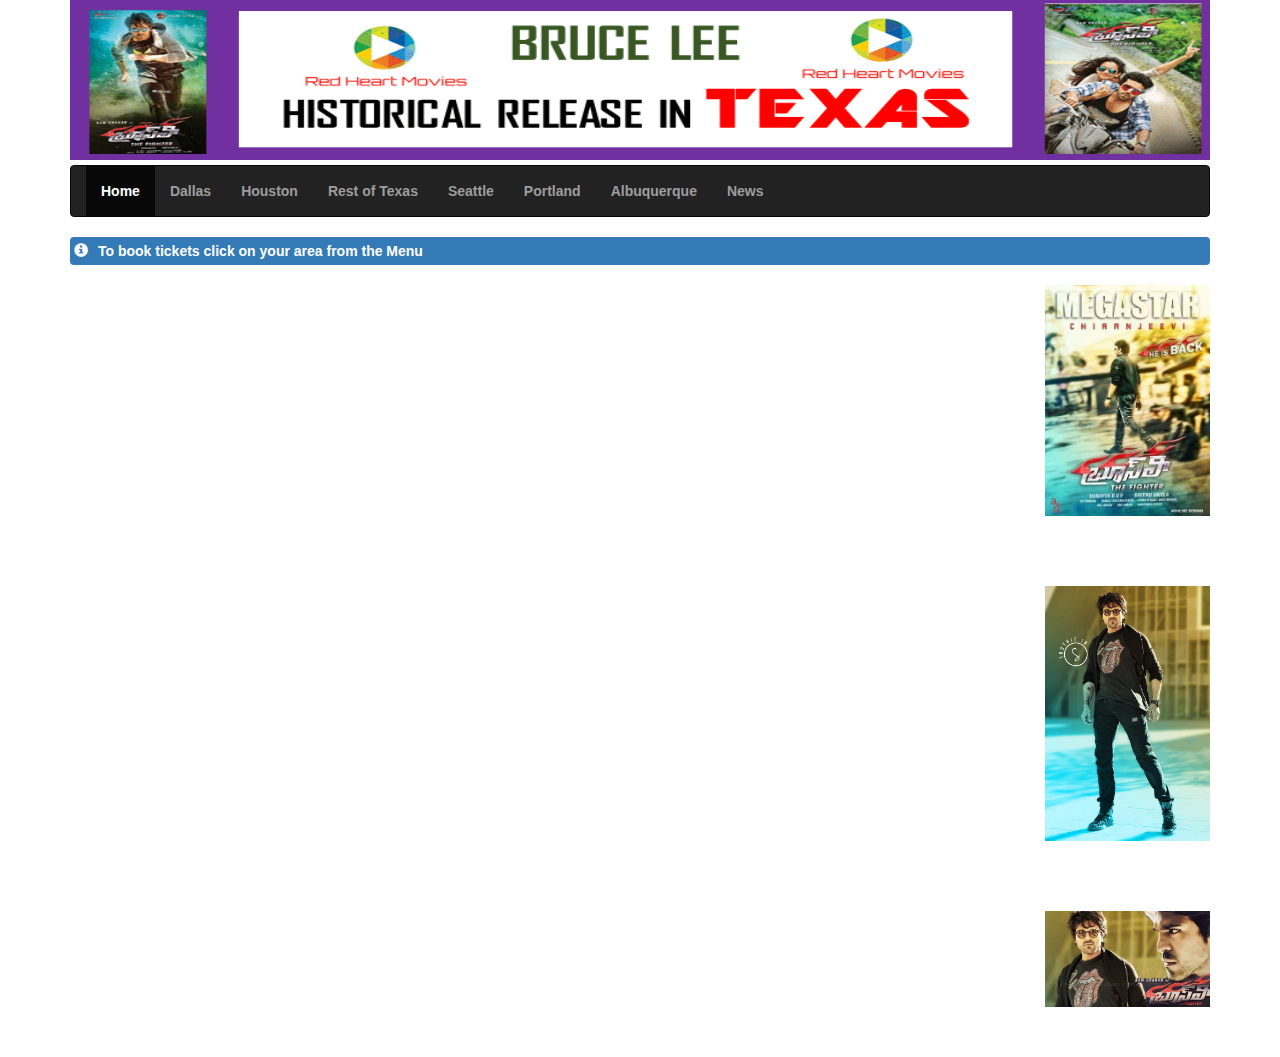
<file: Brucelee/index1.html>
<!DOCTYPE html>
<html lang="en">
<head>
  <title>Brucelee</title>
  <meta charset="utf-8">
  <meta name="viewport" content="width=device-width, initial-scale=1">
  <link rel="stylesheet" href="css/bootstrap.min.css">
  <link rel="stylesheet" href="css/local.css">
  <script src="https://ajax.googleapis.com/ajax/libs/jquery/1.11.3/jquery.min.js"></script>
  <script src="js/bootstrap.min.js"></script>
</head>
<body>
  <div class="container">
    <div class="text-center headerText imgA1" style="height:160px;">
      <div style="vertical-align:center;" class="text-center">
        <img class="nm text-center" src="images/brucelee/redheart_1.gif" style="width:1140px;height:160px" />
      </div>
      <!--<h2 class="nm">Bahubali</h2> -->   
    </div>
    <nav class="navbar navbar-inverse">
      <div class=" navbar-collapse">
        <ul class="nav navbar-nav">
          <li class="active"><a href="#" class="homeSection">Home</a></li>
          <li><a href="javascript:void(0);" class="dallasSection">Dallas</a></li>
          <li><a href="javascript:void(0);" class="houstonSection">Houston</a></li>
          <li><a href="javascript:void(0);" class="texasSection">Rest of Texas</a></li>
          <li><a href="javascript:void(0);" class="seattleSection">Seattle</a></li>
          <li><a href="javascript:void(0);" class="portlandSection">Portland</a></li>
          <li><a href="javascript:void(0);" class="albuquerqueSection">Albuquerque</a></li>
          <li><a href="javascript:void(0);" class="newsSection">News</a></li>
        </ul>
      </div>
    </nav>
    <div class="bg-primary alert">
      <div class="fll">
        <span class="glyphicon glyphicon-info-sign mr" aria-hidden="true"></span><strong>To book tickets click on your area from the Menu</strong>
      </div>
      <!--<div class="flr"><a href="http://www.bbc.co.uk/programmes/p02wcgqm" target="_blank" style="color:#fff;">Interview with Rajamouli in BBC</a></div>-->
      <div style="clear: both;"></div>
    </div>
    <div class="row">
      <div class="col-sm-10 homeSection">
        <iframe width="90%" height="500" align="center" src="https://www.youtube.com/embed/qUmhun8phjg?autoplay=0" frameborder="0" allowfullscreen></iframe>
      </div>
      
      <!-- Dallas section-->
      <div class="col-sm-10 dallasSection collapse">
        <table class="table table-border">
          <tr>
            <td class="20%"><img src="images/brucelee/brucelee-poster-18.jpg" height="200" width="500"></td>
            <td class="text-left" width="80%">
              <div class="text-danger"><h3 class="nm"><strong>Brucelee(Telugu) Movie</strong></h3></div>
              <div>Cast: Ramcharan, Chiranjeevi, Rakul</div>
              <div>Music Director: S.S.Thaman</div>
              <div>Direction: Sreenu Vaitla</div>
              <div class="mt redFont">Release in multiple locations</div>
              <div><a href="https://www.youtube.com/embed/bCR3qW1jAxw" target="_blank">Theatrical Trailer</a></div>
              <div><a href="https://www.youtube.com/embed/NSMXka6ZKbM" target="_blank">Audio Songs</a></div>
            </td>
          </tr>
          <tr>
            <td colspan="2">
              <table class="table nm">
                <thead>
                  <tr class="table-headerColor">
                    <th scope="col">#</th>
                    <th scope="col">City</th>
                    <th scope="col">Theater</th>
                    <th scope="col">Book tickets</th>
                  </tr>
                </thead>
                <tbody>
                  <tr>
                    <td><strong>1</strong></td>
                    <td><strong>Dallas(Irving)</strong></td>
                    <td>Dallas - Cinemark 17 and IMAX<br>11819 Webb Chapel<br>Dallas, TX, 75234<br></td>
                    <td>
                      <div>
                        <a target="_blank" href="http://www.cinemark.com/theatre-detail.aspx?node_id=1506">
                          <img src="images/cinemark.jpg" alt="buy tickets" height="80" width="80" name="buynow" border="0">
                        </a>
                        <a target="_blank" href="http://www.fandango.com/cinemark17andimax_aacbt/theaterpage">
                          <img src="images/fandango-logo.svg" alt="buy tickets" height="80" width="80" name="buynow" border="0">
                        </a>
                      </div>
                    </td>
                  </tr>
                  <tr>
                    <td><strong>2</strong></td>
                      <td><strong>Frisco </strong></td>
                      <td>CNMK Frisco Square #1055 XD<br>5655 Frisco SquareBlvd<br>Frisco, TX, 75034<br></td>
                      <td>
                      <div>
                        <a target="_blank" href="http://www.cinemark.com/theatre-detail.aspx?node_id=1730">
                          <img src="images/cinemark.jpg" alt="buy tickets" height="80" width="80" name="buynow" border="0">
                        </a>
                        <a target="_blank" href="http://www.fandango.com/cinemarkfriscosquareandxd_aawfx/theaterpage">
                          <img src="images/fandango-logo.svg" alt="buy tickets" height="80" width="80" name="buynow" border="0">
                        </a>
                      </div>
                    </td>
                  </tr>
                  <tr>
                    <td><strong>3</strong></td>
                    <td><strong>Plano</strong></td>
                    <td>CNMK Cinemark Legacy 24 XD<br>7201 Central Expy<br>Plano, TX, 75025</td>
                    <td>
                      <div>
                        <a target="_blank" href="http://www.cinemark.com/theatre-detail.aspx?node_id=1539">
                          <img src="images/cinemark.jpg" alt="buy tickets" height="80" width="80" name="buynow" border="0">
                        </a>
                        <a target="_blank" href="http://www.fandango.com/cinemarklegacyandxd_aanhh/theaterpage">
                          <img src="images/fandango-logo.svg" alt="buy tickets" height="80" width="80" name="buynow" border="0">
                        </a>
                      </div>
                    </td>
                  </tr>
                  <tr>
                    <td><strong>4</strong></td>
                    <td><strong>Garland</strong></td>
                    <td>CNMK Hollywood 15 #038<br>4040 S Shiloh Road<br>Garland, TX, 75041</td>
                    <td>
                      <div>
                        <a target="_blank" href="http://www.cinemark.com/theatre-detail.aspx?node_id=1441">
                          <img src="images/cinemark.jpg" alt="buy tickets" height="80" width="80" name="buynow" border="0">
                        </a>
                        <a target="_blank" href="http://www.fandango.com/cinemarkhollywoodusamovies15_aacbo/theaterpage">
                          <img src="images/fandango-logo.svg" alt="buy tickets" height="80" width="80" name="buynow" border="0">
                        </a>
                      </div>
                    </td>
                  </tr>
                  <tr>
                    <td><strong>5</strong></td>
                    <td><strong>North Richland Hills</strong></td>
                    <td>CNMK Movies 8 #118<br>7560 NE Loop 820<br>North Richland Hills, TX, 76180</td>
                    <td>
                      <div>
                        <a target="_blank" href="http://www.cinemark.com/theatre-detail.aspx?node_id=1467">
                          <img src="images/cinemark.jpg" alt="buy tickets" height="80" width="80" name="buynow" border="0">
                        </a>
                        <a target="_blank" href="http://www.fandango.com/cinemarkmovies8_aadys/theaterpage">
                          <img src="images/fandango-logo.svg" alt="buy tickets" height="80" width="80" name="buynow" border="0">
                        </a>
                      </div>
                    </td>
                  </tr>
                  <tr>
                    <td><strong>6</strong></td>
                    <td><strong>Lewisville</strong><p>(LUXURY RECLINER SEATING)</td>
                    <td>CNMK 15 Vista Ridge Mall #0371<br>2401 S Stemmons Fwy Unit 0004<br>Lewisville, TX, 75067</td>
                    <td>
                      <div>
                        <a target="_blank" href="http://www.cinemark.com/theatre-detail.aspx?node_id=1605">
                          <img src="images/cinemark.jpg" alt="buy tickets" height="80" width="80" name="buynow" border="0">
                        </a>
                        <a target="_blank" href="http://www.fandango.com/cinemarkvistaridge15_aaudu/theaterpage">
                          <img src="images/fandango-logo.svg" alt="buy tickets" height="80" width="80" name="buynow" border="0">
                        </a>
                      </div>
                    </td>
                  </tr>
                  <tr>
                    <td><strong>7</strong></td>
                    <td><strong>Tyler</strong></td>
                    <td>CARM Tyler 14<br>7415 S Broadway<br>Tyler, TX, 75703</td>
                    <td>
                      <div>
                        <a target="_blank" href="http://www.carmike.com/ShowTimes/zip/75703">
                          <img src="images/carmike.gif" alt="buy tickets" height="100" width="100" name="buynow" border="0">
                        </a>
                        <a target="_blank" href="http://www.fandango.com/carmike14_aatla/theaterpage">
                          <img src="images/fandango-logo.svg" alt="buy tickets" height="80" width="80" name="buynow" border="0">
                        </a>
                      </div>
                    </td>
                  </tr>
                  <tr>
                    <td><strong>8</strong></td>
                    <td><strong>Lubbock</strong></td>
                    <td>CNMK Movies 16 #069 XD<br>5721 58th St<br>Lubbock, TX, 79424</td>
                    <td>
                      <div>
                        <a target="_blank" href="http://www.cinemark.com/theatre-detail.aspx?node_id=1453">
                          <img src="images/cinemark.jpg" alt="buy tickets" height="80" width="80" name="buynow" border="0">
                        </a>
                        <a target="_blank" href="http://www.fandango.com/cinemarkmovies16andxd_aainb/theaterpage">
                          <img src="images/fandango-logo.svg" alt="buy tickets" height="80" width="80" name="buynow" border="0">
                        </a>
                      </div>
                    </td>
                  </tr>
                </tbody>
              </table>  
            </td>
          </tr>
        </table>
      </div>
      <!-- Dallas Section Ends-->
      <!-- Houston section-->
      <div class="col-sm-10 houstonSection collapse">
        <table class="table table-border">
          <tr>
            <td class="20%"><img src="images/brucelee/brucelee-poster-18.jpg" height="200" width="500"></td>
            <td class="text-left" width="80%">
              <div class="text-danger"><h3 class="nm"><strong>Brucelee(Telugu) Movie</strong></h3></div>
              <div>Cast: Ramcharan, Chiranjeevi, Rakul</div>
              <div>Music Director: S.S.Thaman</div>
              <div>Direction: Sreenu Vaitla</div>
              <div class="mt redFont">Release in multiple locations</div>
              <div><a href="https://www.youtube.com/embed/bCR3qW1jAxw" target="_blank">Theatrical Trailer</a></div>
              <div><a href="https://www.youtube.com/embed/NSMXka6ZKbM" target="_blank">Audio Songs</a></div>
            </td>
          </tr>
          <tr>
            <td colspan="2">
              <table class="table nm">
                <thead>
                  <tr class="table-headerColor">
                    <th scope="col">#</th>
                    <th scope="col">City</th>
                    <th scope="col">Theater</th>
                    <th scope="col">Book tickets</th>
                  </tr>
                </thead>
                <tbody>
                  <tr>
                    <td><strong>1</strong></td>
                    <td><strong>Cypress</strong></td>
                    <td>CINEMARK 12 CYPRESS AND XD<br>25720 Northwest Frwy,<br>Cypress, TX, 77429</td>
                    <td>
                      <div>
                        <a target="_blank" href="http://www.cinemark.com/theatre-detail.aspx?node_id=1607">
                          <img src="images/cinemark.jpg" alt="buy tickets" height="80" width="80" name="buynow" border="0">
                        </a>
                        <a target="_blank" href="http://www.fandango.com/cinemark12cypressandxd_aatui/theaterpage">
                          <img src="images/fandango-logo.svg" alt="buy tickets" height="80" width="80" name="buynow" border="0">
                        </a>
                      </div>
                    </td>
                  </tr>
                  <tr>
                    <td><strong>2</strong></td>
                    <td><strong>Houston</strong></td>
                    <td>CNMK Memorial City Mall 16 #382<br>310 Memorial City Mall<br>Houston, TX, 77024</td>
                    <td>
                      <div>
                        <a target="_blank" href="http://www.cinemark.com/theatre-detail.aspx?node_id=1615">
                          <img src="images/cinemark.jpg" alt="buy tickets" height="80" width="80" name="buynow" border="0">
                        </a>
                        <a target="_blank" href="http://www.fandango.com/cinemarkmemorialcity_aauis/theaterpage">
                          <img src="images/fandango-logo.svg" alt="buy tickets" height="80" width="80" name="buynow" border="0">
                        </a>
                      </div>
                    </td>
                  </tr>
                  <tr>
                    <td><strong>3</strong></td>
                    <td><strong>Katy</strong></td>
                    <td>CNMK Cinemark 19 #270 XD<br>1030 N Grand Pkwy<br>Katy, TX, 77449</td>
                    <td>
                      <div>
                        <a target="_blank" href="http://www.cinemark.com/theatre-detail.aspx?node_id=1553">
                          <img src="images/cinemark.jpg" alt="buy tickets" height="80" width="80" name="buynow" border="0">
                        </a>
                        <a target="_blank" href="http://www.fandango.com/cinemark19andxd_aamzu/theaterpage">
                          <img src="images/fandango-logo.svg" alt="buy tickets" height="80" width="80" name="buynow" border="0">
                        </a>
                      </div>
                    </td>
                  </tr>
                  <tr>
                    <td><strong>4</strong></td>
                    <td><strong>Pearland</strong></td>
                    <td>CNMK Cinemark 12 #361 XD<br>3311 Silverlake Village Dr<br>Pearland, TX, 77584</td>
                    <td>
                      <div>
                        <a target="_blank" href="http://www.cinemark.com/theatre-detail.aspx?node_id=1599">
                          <img src="images/cinemark.jpg" alt="buy tickets" height="80" width="80" name="buynow" border="0">
                        </a>
                        <a target="_blank" href="http://www.fandango.com/cinemarkatpearlandandxd_aatlv/theaterpage">
                          <img src="images/fandango-logo.svg" alt="buy tickets" height="80" width="80" name="buynow" border="0">
                        </a>
                      </div>
                    </td>
                  </tr>
                  <tr>
                    <td><strong>5</strong></td>
                    <td><strong>Webster</strong></td>
                    <td>CNMK Cinemark 18 #295 XD<br>20915 Gulf Freeway<br>Webster, TX, 77598</td>
                    <td>
                      <div>
                        <a target="_blank" href="http://www.cinemark.com/theatre-detail.aspx?node_id=1567">
                          <img src="images/cinemark.jpg" alt="buy tickets" height="80" width="80" name="buynow" border="0">
                        </a>
                        <a target="_blank" href="http://www.fandango.com/cinemark18andxd_aaoyr/theaterpage">
                          <img src="images/fandango-logo.svg" alt="buy tickets" height="80" width="80" name="buynow" border="0">
                        </a>
                      </div>
                    </td>
                  </tr>
                </tbody>
              </table>  
            </td>
          </tr>
        </table>
      </div>
      <!-- Houston Section Ends -->

      <!-- Rest of Texas section-->
      <div class="col-sm-10 texasSection collapse">
        <table class="table table-border">
          <tr>
            <td class="20%"><img src="images/brucelee/brucelee-poster-18.jpg" height="200" width="500"></td>
            <td class="text-left" width="80%">
               <div class="text-danger"><h3 class="nm"><strong>Brucelee(Telugu) Movie</strong></h3></div>
               <div>Cast: Ramcharan, Chiranjeevi, Rakul</div>
               <div>Music Director: S.S.Thaman</div>
               <div>Direction: Sreenu Vaitla</div>
               <div class="mt redFont">Release in multiple locations</div>
               <div><a href="https://www.youtube.com/embed/bCR3qW1jAxw" target="_blank">Theatrical Trailer</a></div>
               <div><a href="https://www.youtube.com/embed/NSMXka6ZKbM" target="_blank">Audio Songs</a></div>
            </td>
          </tr>
          <tr>
            <td colspan="2">
              <table class="table nm">
                <thead>
                  <tr class="table-headerColor">
                    <th scope="col">#</th>
                    <th scope="col">City</th>
                    <th scope="col">Theater</th>
                    <th scope="col">Book tickets</th>
                  </tr>
                </thead>
                <tbody>
                  <tr>
                    <td><strong>1</strong></td>
                    <td><strong>Pflugerville(Austin)</strong></td>
                    <td>CNMK Tinseltown 20 XD (Austin)<br>15436 F M 1825<br>Pflugerville, TX, 78660 </td>
                    <td>
                      <div>
                        <a target="_blank" href="http://www.cinemark.com/theatre-detail.aspx?node_id=1530">
                          <img src="images/cinemark.jpg" alt="buy tickets" height="80" width="80" name="buynow" border="0">
                        </a>
                        <a target="_blank" href="http://www.fandango.com/cinemarktinseltown20andxd_aaeqk/theaterpage">
                          <img src="images/fandango-logo.svg" alt="buy tickets" height="80" width="80" name="buynow" border="0">
                        </a>
                      </div>
                    </td>
                  </tr>
                  <tr>
                    <td><strong>2</strong></td>
                    <td><strong>San Antonio-1</strong></td>
                    <td>CNMK Dollar Movie 16 #031<br>5063 NW Loop 410<br>San Antonio, TX, 78229</td>
                    <td>
                      <div>
                        <a target="_blank" href="http://www.cinemark.com/theatre-detail.aspx?node_id=1436">
                          <img src="images/cinemark.jpg" alt="buy tickets" height="80" width="80" name="buynow" border="0">
                        </a>
                        <a target="_blank" href="http://www.fandango.com/cinemarkmovies16_aagno/theaterpage">
                          <img src="images/fandango-logo.svg" alt="buy tickets" height="80" width="80" name="buynow" border="0">
                        </a>
                      </div>
                    </td>
                  </tr>
                  <tr>
                    <td><strong>3</strong></td>
                    <td><strong>San Antonio-2</strong></td>
                    <td>SANTIKOS NORTHWEST 14<br>7600 I-10 West<br>San Antonio, TX, 78230</td>
                    <td>
                      <div>
                        <a target="_blank" href="http://www.santikos.com/locations/theatre?house_id=20453">
                          <img src="images/buynow.jpg" alt="buy tickets" height="50" width="100" name="buynow" border="0">
                        </a>
                        <a target="_blank" href="http://www.fandango.com/santikosnorthwest14_aapqa/theaterpage?q=78230">
                          <img src="images/fandango-logo.svg" alt="buy tickets" height="80" width="80" name="buynow" border="0">
                        </a>
                      </div>
                    </td>
                  </tr>
                  <tr>
                    <td><strong>4</strong></td>
                    <td><strong>Corpus Christi</strong></td>
                    <td>CNMK Dollar Cinemas #088<br>5858 S Padre Island Dr<br>Corpus Christi, TX, 78412</td>
                    <td>
                      <div>
                        <a target="_blank" href="http://www.cinemark.com/theatre-detail.aspx?node_id=1455">
                          <img src="images/cinemark.jpg" alt="buy tickets" height="80" width="80" name="buynow" border="0">
                        </a>
                        <a target="_blank" href="http://www.fandango.com/cinemarkdollarcinemas_aaind/theaterpage">
                          <img src="images/fandango-logo.svg" alt="buy tickets" height="80" width="80" name="buynow" border="0">
                        </a>
                      </div>
                    </td>
                  </tr>
                  <tr>
                    <td><strong>5</strong></td>
                    <td><strong>Beaumont</strong></td>
                    <td>CNMK Tinseltown USA 15 #222<br>3855 Interstate 10 S<br>Beaumont, TX, 77705</td>
                    <td>
                      <div>
                        <a target="_blank" href="http://www.cinemark.com/theatre-detail.aspx?node_id=1516">
                          <img src="images/cinemark.jpg" alt="buy tickets" height="80" width="80" name="buynow" border="0">
                        </a>
                        <a target="_blank" href="http://www.fandango.com/cinemarktinseltown15_aaipu/theaterpage">
                          <img src="images/fandango-logo.svg" alt="buy tickets" height="80" width="80" name="buynow" border="0">
                        </a>
                      </div>
                    </td>
                  </tr>
                  <tr>
                    <td><strong>6</strong></td>
                    <td><strong>Odessa</strong></td>
                    <td>Century Odessa 12 #430<br>4221 Preston Smith Rd<br>Odessa, TX, 79762</td>
                    <td>
                      <div>
                        <a target="_blank" href="http://www.cinemark.com/theatre-detail.aspx?node_id=1649">
                          <img src="images/cinemark.jpg" alt="buy tickets" height="80" width="80" name="buynow" border="0">
                        </a>
                        <a target="_blank" href="http://www.fandango.com/century12odessa_aagbb/theaterpage">
                          <img src="images/fandango-logo.svg" alt="buy tickets" height="80" width="80" name="buynow" border="0">
                        </a>
                      </div>
                    </td>
                  </tr>
                  <tr>
                    <td><strong>7</strong></td>
                    <td><strong>Lubbock</strong></td>
                    <td>CNMK Movies 16 #069 XD<br>5721 58th St<br>Lubbock, TX, 79424</td>
                    <td>
                      <div>
                        <a target="_blank" href="http://www.cinemark.com/theatre-detail.aspx?node_id=1453">
                          <img src="images/cinemark.jpg" alt="buy tickets" height="80" width="80" name="buynow" border="0">
                        </a>
                        <a target="_blank" href="http://www.fandango.com/cinemarkmovies16andxd_aainb/theaterpage">
                          <img src="images/fandango-logo.svg" alt="buy tickets" height="80" width="80" name="buynow" border="0">
                        </a>
                      </div>
                    </td>
                  </tr>
                  <tr>
                    <td><strong>8</strong></td>
                    <td><strong>College Station</strong></td>
                    <td>CNMK Movies 18 #182 XD<br>1401 Earl Rudder Fwy S<br>College Station, TX, 77845</td>
                    <td>
                      <div>
                        <a target="_blank" href="http://www.cinemark.com/theatre-detail.aspx?node_id=1490">
                          <img src="images/cinemark.jpg" alt="buy tickets" height="80" width="80" name="buynow" border="0">
                        </a>
                        <a target="_blank" href="http://www.fandango.com/cinemarkmovies18andxd_aairk/theaterpage">
                          <img src="images/fandango-logo.svg" alt="buy tickets" height="80" width="80" name="buynow" border="0">
                        </a>
                      </div>
                    </td>
                  </tr>
                  <tr>
                    <td><strong>9</strong></td>
                    <td><strong>El Paso</strong></td>
                    <td>Cinemark Cielo Vista Mall + XD<br>8401 Gateway West Blvd. Bldg. C<br>El Paso, TX, 79925</td>
                    <td>
                      <div>
                        <a target="_blank" href="http://www.cinemark.com/theatre-detail.aspx?node_id=1603">
                          <img src="images/cinemark.jpg" alt="buy tickets" height="80" width="80" name="buynow" border="0">
                        </a>
                        <a target="_blank" href="http://www.fandango.com/cinemarkcielovistamall14andxd_aatxc/theaterpage">
                          <img src="images/fandango-logo.svg" alt="buy tickets" height="80" width="80" name="buynow" border="0">
                        </a>
                      </div>
                    </td>
                  </tr>
                  <tr>
                    <td><strong>10</strong></td>
                    <td><strong>Tyler</strong></td>
                    <td>CARM Tyler 14<br>7415 S Broadway<br>Tyler, TX, 75703</td>
                    <td>
                      <div>
                        <a target="_blank" href="http://www.carmike.com/ShowTimes/zip/75703">
                          <img src="images/carmike.gif" alt="buy tickets" height="80" width="80" name="buynow" border="0">
                        </a>
                        <a target="_blank" href="http://www.fandango.com/carmike14_aatla/theaterpage">
                          <img src="images/fandango-logo.svg" alt="buy tickets" height="80" width="80" name="buynow" border="0">
                        </a>
                      </div>
                    </td>
                  </tr>
                  <tr>
                    <td><strong>11</strong></td>
                    <td><strong>Wichita Falls</strong></td>
                    <td>CINEMARK 14 WICHITA FALLS<br>2915 Glenwood Blvd<br>Parker Square 14<br>Wichita Falls,TX 76308</td>
                    <td>
                      <div>
                        <a target="_blank" href="http://www.cinemark.com/theatre-detail.aspx?node_id=1593">
                          <img src="images/cinemark.jpg" alt="buy tickets" height="80" width="80" name="buynow" border="0">
                        </a>
                        <a target="_blank" href="http://www.fandango.com/cinemarkwichitafalls_aatsy/theaterpage">
                          <img src="images/fandango-logo.svg" alt="buy tickets" height="80" width="80" name="buynow" border="0">
                        </a>
                      </div>
                    </td>
                  </tr>
                </tbody>
              </table>  
            </td>
          </tr>
        </table>
      </div>        
      <!-- Texas Section Ends-->

      <!-- Seattle Section starts -->
      <div class="col-sm-10 seattleSection collapse">
        <table class="table table-border">
          <tr>
            <td class="20%"><img src="images/brucelee/brucelee-poster-18.jpg" height="200" width="500"></td>
            <td class="text-left" width="80%">
              <div class="text-danger"><h3 class="nm"><strong>Brucelee(Telugu) Movie</strong></h3></div>
              <div>Cast: Ramcharan, Chiranjeevi, Rakul</div>
              <div>Music Director: S.S.Thaman</div>
              <div>Direction: Sreenu Vaitla</div>
              <div class="mt redFont">Release in multiple locations</div>
              <div><a href="https://www.youtube.com/embed/bCR3qW1jAxw" target="_blank">Theatrical Trailer</a></div>
              <div><a href="https://www.youtube.com/embed/NSMXka6ZKbM" target="_blank">Audio Songs</a></div>
            </td>
          </tr>
          <tr>
            <td colspan="2">
              <table class="table nm">
                <thead>
                  <tr class="table-headerColor">
                    <th scope="col">#</th>
                    <th scope="col">City</th>
                    <th scope="col">Theater</th>
                    <th scope="col">Book tickets</th>
                  </tr>
                </thead>
                <tbody>
                  <tr>
                    <td><strong>1</strong></td>
                    <td><strong>Bellevue(Seattle)</strong></td>
                    <td>LINCOLN SQUARE CINEMAS<br>700 Bellevue Way NE<br>Lincoln Square, 3rd Level<br>Bellevue, WA 98004</td>
                    <td>
                      <div>
                        <a target="_blank" href="http://www.cinemark.com/theatre-detail.aspx?node_id=84007">
                          <img src="images/cinemark.jpg" alt="buy tickets" height="80" width="80" name="buynow" border="0">
                        </a>
                        <a target="_blank" href="http://www.fandango.com/bellevuelincolnsquarecinemas_aatvl/theaterpage">
                          <img src="images/fandango-logo.svg" alt="buy tickets" height="80" width="80" name="buynow" border="0">
                        </a>
                      </div>
                    </td>
                  </tr>
                </tbody>
              </table>
            </td>
          </tr>
        </table>     
      </div>
      <!-- Seattle section ends-->

      <!-- Portland section starts-->
      <div class="col-sm-10 portlandSection collapse">
        <table class="table table-border">
          <tr>
            <td class="20%"><img src="images/brucelee/brucelee-poster-18.jpg" height="200" width="500"></td>
            <td class="text-left" width="80%">
              <div class="text-danger"><h3 class="nm"><strong>Brucelee(Telugu) Movie</strong></h3></div>
              <div>Cast: Ramcharan, Chiranjeevi, Rakul</div>
              <div>Music Director: S.S.Thaman</div>
              <div>Direction: Sreenu Vaitla</div>
              <div class="mt redFont">Release in multiple locations</div>
              <div><a href="https://www.youtube.com/embed/bCR3qW1jAxw" target="_blank">Theatrical Trailer</a></div>
              <div><a href="https://www.youtube.com/embed/NSMXka6ZKbM" target="_blank">Audio Songs</a></div>
            </td>
          </tr>
          <tr>
            <td colspan="2">
              <table class="table nm">
                <thead>
                  <tr class="table-headerColor">
                    <th scope="col">#</th>
                    <th scope="col">City</th>
                    <th scope="col">Theater</th>
                    <th scope="col">Book tickets</th>
                  </tr>
                </thead>
                <tbody>
                  <tr>
                    <td><strong>1</strong></td>
                    <td><strong>Portland</strong></td>
                    <td>Century 16 Cedar Hills<br>3200 SW Hocken Ave.<br>Beaverton, OR  97005</td>
                    <td>
                      <div>
                        <a target="_blank" href="http://www.cinemark.com/theatre-detail.aspx?node_id=1688">
                          <img src="images/cinemark.jpg" alt="buy tickets" height="80" width="80" name="buynow" border="0">
                        </a>
                        <a target="_blank" href="http://www.fandango.com/century16cedarhillscrossing_aatbx/theaterpage">
                          <img src="images/fandango-logo.svg" alt="buy tickets" height="80" width="80" name="buynow" border="0">
                        </a>
                      </div>
                    </td>
                  </tr>
                </tbody>
              </table>
            </td>
          </tr>
        </table>     
      </div>
      <!-- Portland section ends-->
      <!-- Albuquerque section starts-->
      <div class="col-sm-10 albuquerqueSection collapse">
        <table class="table table-border">
          <tr>
            <td class="20%"><img src="images/brucelee/brucelee-poster-18.jpg" height="200" width="500"></td>
            <td class="text-left" width="80%">
              <div class="text-danger"><h3 class="nm"><strong>Brucelee(Telugu) Movie</strong></h3></div>
              <div>Cast: Ramcharan, Chiranjeevi, Rakul</div>
              <div>Music Director: S.S.Thaman</div>
              <div>Direction: Sreenu Vaitla</div>
              <div class="mt redFont">Release in multiple locations</div>
              <div><a href="https://www.youtube.com/embed/bCR3qW1jAxw" target="_blank">Theatrical Trailer</a></div>
              <div><a href="https://www.youtube.com/embed/NSMXka6ZKbM" target="_blank">Audio Songs</a></div>
            </td>
          </tr>
          <tr>
            <td colspan="2">
              <table class="table nm">
                <thead>
                  <tr class="table-headerColor">
                    <th scope="col">#</th>
                    <th scope="col">City</th>
                    <th scope="col">Theater</th>
                    <th scope="col">Book tickets</th>
                  </tr>
                </thead>
                <tbody>
                  <tr>
                    <td><strong>1</strong></td>
                    <td><strong>Albuquerque</strong></td>
                    <td>CENT Rio 24 Plex #419 XD<br>4901 Pan American NE<br>Albuquerque, NM, 87109</td>
                    <td>
                      <div>
                        <a target="_blank" href="http://www.cinemark.com/theatre-detail.aspx?node_id=1638">
                          <img src="images/cinemark.jpg" alt="buy tickets" height="80" width="80" name="buynow" border="0">
                        </a>
                        <a target="_blank" href="http://www.fandango.com/centuryrio24andxd_aacwa/theaterpage">
                          <img src="images/fandango-logo.svg" alt="buy tickets" height="80" width="80" name="buynow" border="0">
                        </a>
                      </div>
                    </td>
                  </tr>
                </tbody>
              </table>
            </td>
          </tr>
        </table>     
      </div>
      <!-- albuquerque section ends-->
      
      <!-- news section starts-->
      <div class="col-sm-10 newsSection collapse">
        <table class="table table-border">
          <tr>
            <td class="20%"><img src="images/brucelee/brucelee-poster-18.jpg" height="200" width="500"></td>
            <td class="text-left" width="80%">
              <div class="text-danger">
                <div><a href="https://www.youtube.com/embed/ylOHvApu4dI" target="_blank">Chiru speech at Audio launch</a></div> 
                <div><a href="https://www.youtube.com/embed/EodAeg9iXeg" target="_blank">Ram Charan speech at Audio launch</a></div>
                <div><a href="https://www.youtube.com/embed/bCR3qW1jAxw" target="_blank">Trailer</a></div>
                <div><a href="https://www.youtube.com/embed/NSMXka6ZKbM" target="_blank">Audio Songs</a></div>
            </td>
          </tr>
        </table>
      </div>
      <!-- news section ends-->
    
      <div class="col-sm-2">
        <div id="myCarousel" class="carousel vertical slide text-center" data-ride="carousel">
          <!-- Indicators -->
          <ol class="carousel-indicators">
            <li data-target="#myCarousel" data-slide-to="0" class="active"></li>
            <li data-target="#myCarousel" data-slide-to="1"></li>
            <li data-target="#myCarousel" data-slide-to="2"></li>
            <li data-target="#myCarousel" data-slide-to="3"></li>
          </ol>
          <!-- Wrapper for slides -->
          <div class="carousel-inner" role="listbox">
            <div class="item active">
              <img src="images/brucelee/brucelee-poster-0.jpg"><br>
              <img src="images/brucelee/brucelee-poster-6.jpg"><br>
              <img src="images/brucelee/brucelee-poster-13.jpg">
            </div>
            <div class="item">
              <img src="images/brucelee/brucelee-poster-10.jpg"><br>
              <img src="images/brucelee/brucelee-poster-14.jpg"><br>
              <img src="images/brucelee/brucelee-poster-12.jpg">
            </div>
            <div class="item">
              <img src="images/brucelee/brucelee-poster-4.jpg"><br>
              <img src="images/brucelee/brucelee-poster-8.jpg"><br>
              <img src="images/brucelee/brucelee-poster-16.jpg">
            </div>
            <div class="item">
              <img src="images/brucelee/chiru_171.jpg"><br>
              <img src="images/brucelee/brucelee-poster-5.jpg"><br>
              <img src="images/brucelee/brucelee-poster-17.jpg">
            </div>
          </div>
        </div> 
      </div>
    </div>
  </div>
  <script type="text/javascript" src="js/local.js"></script>
</body>
</html>
</file>
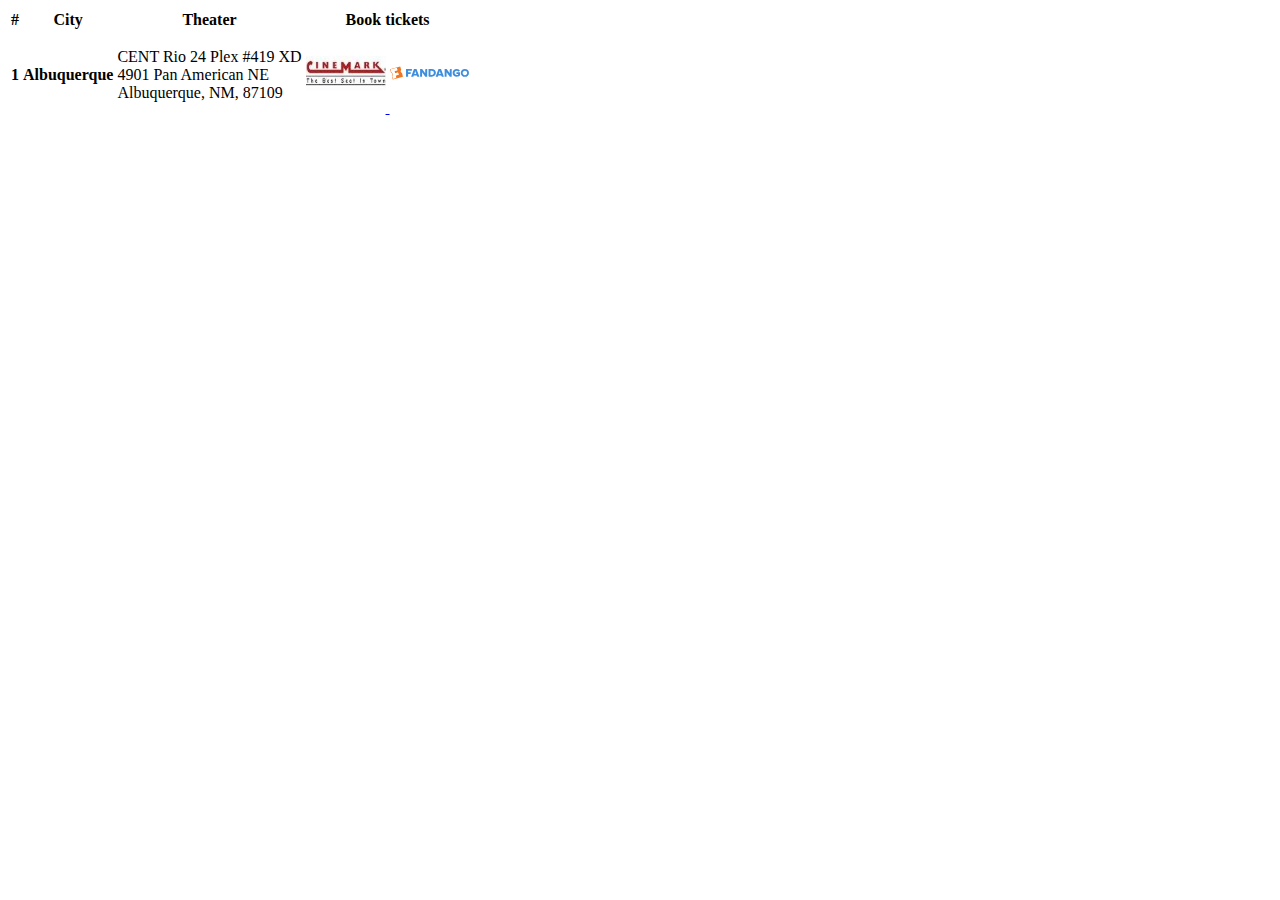
<file: Brucelee/Location.html>
<!DOCTYPE html>
<html>
<head>

</head></head>

<body>

<tr>
            <td colspan="2">
              <table class="table nm">
                <thead>
                  <tr class="table-headerColor">
                    <th scope="col">#</th>
                    <th scope="col">City</th>
                    <th scope="col">Theater</th>
                    <th scope="col">Book tickets</th>
                  </tr>
                </thead>
                <tbody>
                  <tr>
                    <td><strong>1</strong></td>
                    <td><strong>Albuquerque</strong></td>
                    <td>CENT Rio 24 Plex #419 XD<br>4901 Pan American NE<br>Albuquerque, NM, 87109</td>
                    <td>
                      <div>
                        <a target="_blank" href="http://www.cinemark.com/theatre-detail.aspx?node_id=1638">
                          <img src="images/cinemark.jpg" title="buy tickets" height="80" width="80" name="buynow" border="0">
                        </a>
                        <a target="_blank" href="http://www.fandango.com/centuryrio24andxd_aacwa/theaterpage">
                          <img src="images/fandango-logo.svg" title="buy tickets" height="80" width="80" name="buynow" border="0">
                        </a>
                      </div>
                    </td>
                  </tr>
                </tbody>
              </table>
            </td>
          </tr>
        </table>     
      </div>
</body>
</html>
</file>
<file: Brucelee/css/local.css>
/* local css */
.headerText
{
	background: url('../images/Firstlookposter1.jpg') repeat-x scroll center top transparent;
	margin-bottom:5px;
}
.redFont {color:#ff0000;font-weight:bold;}
.mr {margin-right:10px; }
/*.carousel-inner > .item > img,
  .carousel-inner > .item > a > img {
      width: 25%;
      margin: auto;
  } */
  .mt {margin-top:10px;}
  .nm {margin: 0;}

  .vertical .carousel-inner {
    height: 100%;
  }
  .carousel.vertical .item {
    -webkit-transition: 0.6s ease-in-out top;
    -moz-transition: 0.6s ease-in-out top;
    -ms-transition: 0.6s ease-in-out top;
    -o-transition: 0.6s ease-in-out top;
    transition: 0.6s ease-in-out top;
  }
  .carousel.vertical .active {
    top: 0;
  }
  .carousel.vertical .next {
    top: 100%;
  }
  .carousel.vertical .prev {
    top: -100%;
  }
  .carousel.vertical .next.left,
  .carousel.vertical .prev.right {
    top: 0;
  }
  .carousel.vertical .active.left {
    top: -100%;
  }
  .carousel.vertical .active.right {
    top: 100%;
  }
  .carousel.vertical .item {
    left: 0;
  }
  .carousel.vertical .item img { padding-bottom:50px;}
  .nbdr { border: 0;}
  .table-border { 
    border-top:1 px solid #ccc;
    border-right:1px solid #ccc; 
    border-bottom:1px solid #ccc;
    border-left:1px solid #ccc;
  }
  .table-headerColor {
    background-color: #000;
  }
  .border-right {
    border-right: 1px solid #ccc;
  }
  table thead th {
    background-color: #666;
    color: #fff;
    text-align: center;
  }
  table tbody tr td {
    text-align: center;
    font-size:18px;
  }

  .navbar ul.nav a {font-weight: bold;font-size: 1em;}
  .fll{float: left;}
  .flr{float: right;}
  .alert{padding: 3px;}
  .img80{width:80;height:80;border:0;}
}

  /*.footerText{
    background-color: black;
    height:50px;
    text-align: center;
  } */

@media screen
body>div#footer {
    position: fixed;
}
div#footer {
    position: fixed;
    bottom: 0;
    left: 68px;
    width: 945px;
    height: 15 ;
}
 .fcorners1 {
    border-radius: 25px;
    background: #FFFFCC;
    padding: 20px; 
    width: 320px;
    height: 100px;
    text-align: center;
    font-family: cursive;
    font-size: 28px; 
    border: 1px Solid black;
   color: red;
}
.fcorners2 {
    border-radius: 25px;
    background: #33CCFF;
    padding: 20px; 
    width: 320px;
    height: 100px;
    text-align: center;
    font-family: cursive;
    font-size: 28px;
    border: 1px Solid black;
    color: yellow; 
}
.fcorners3 {
    border-radius: 25px;
    background: #CCFFFF;
    padding: 20px; 
    width: 320px;
    height: 100px;
    text-align: center;
    font-family: cursive; 
    border: 1px Solid black;
    color: #9900FF;
     font-size: 28px;
}
</file>
